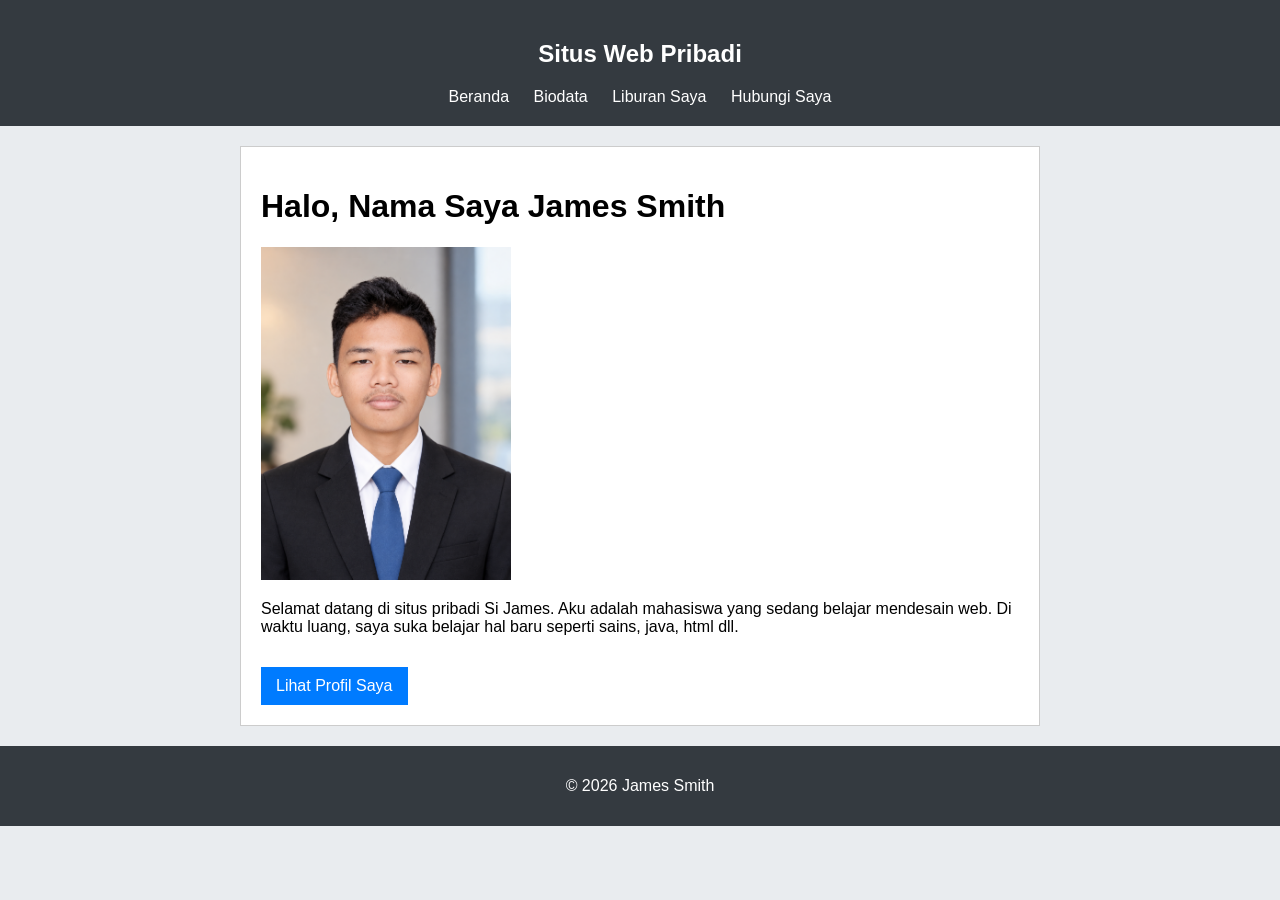
<file: index.html>
<!DOCTYPE html>
<html lang="id">
<head>
    <meta charset="UTF-8">
    <meta name="viewport" content="width=device-width, initial-scale=1.0">
    <title>Beranda</title>
    <link rel="stylesheet" href="style.css">
</head>
<body>

    <header>
        <h2>Situs Web Pribadi</h2>
        <nav>
            <a href="index.html">Beranda</a>
            <a href="biodata.html">Biodata</a>
            <a href="myHoliday.html">Liburan Saya</a>
            <a href="contact.html">Hubungi Saya</a>
        </nav>
    </header>

    <div class="konten">
        <h1>Halo, Nama Saya James Smith</h1>
        <img src="foto-saya.png" alt="Foto James Smith" style="max-width: 250px;">
        
        <p>Selamat datang di situs pribadi Si James. Aku adalah mahasiswa yang sedang belajar mendesain web. Di waktu luang, saya suka belajar hal baru seperti sains, java, html dll.</p>
        
        <a href="biodata.html" class="tombol">Lihat Profil Saya</a>
    </div>

    <footer>
        <p>&copy; 2026 James Smith</p>
    </footer>

</body>
</html>
</file>
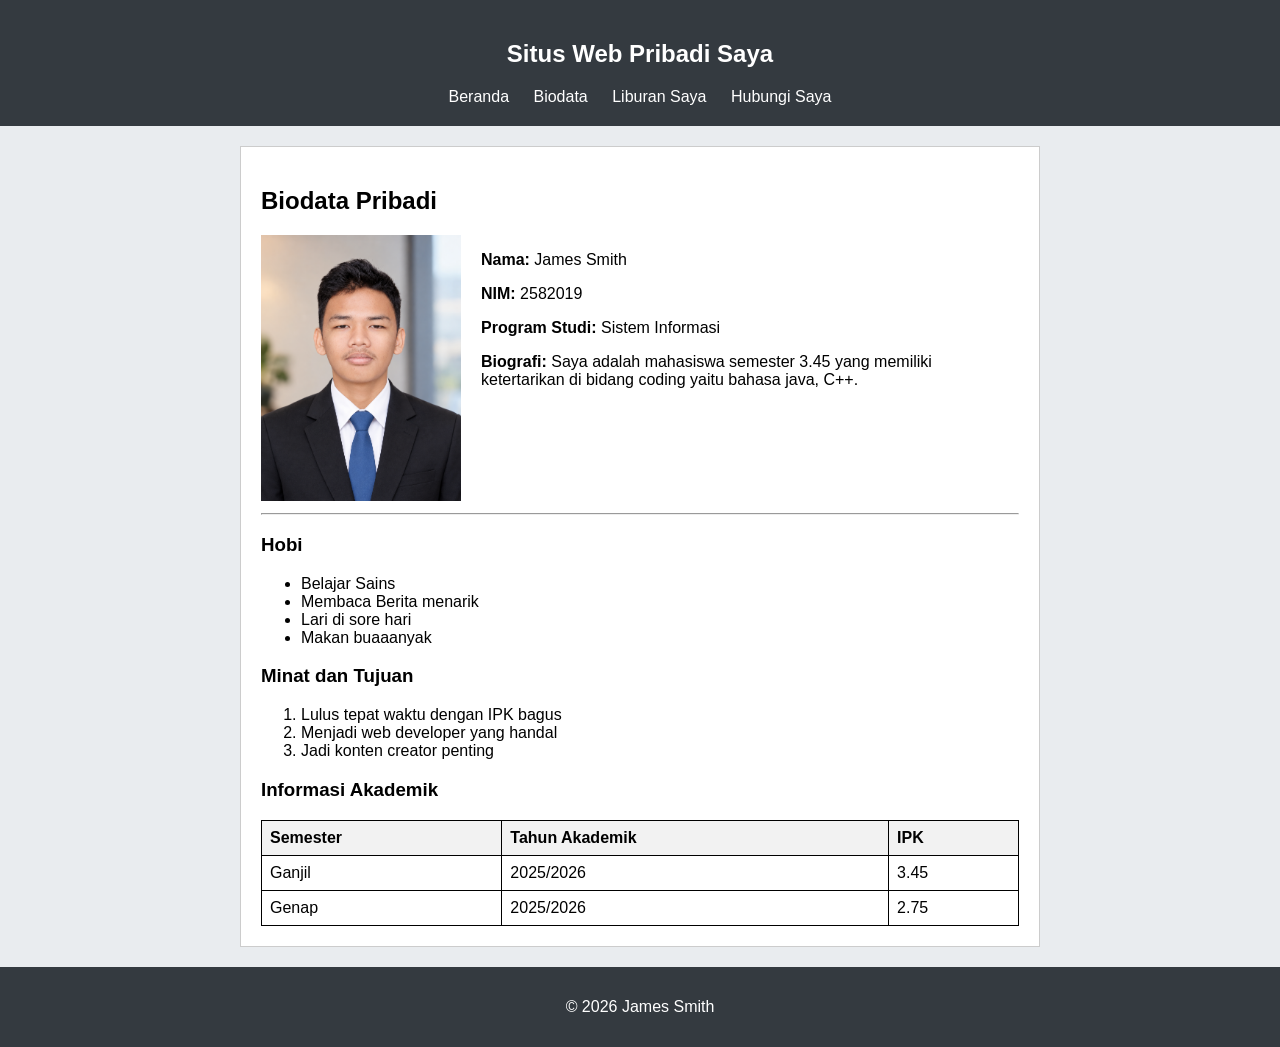
<file: biodata.html>
<!DOCTYPE html>
<html lang="id">
<head>
    <meta charset="UTF-8">
    <meta name="viewport" content="width=device-width, initial-scale=1.0">
    <title>Biodata</title>
    <link rel="stylesheet" href="style.css">
</head>
<body>

    <header>
        <h2>Situs Web Pribadi Saya</h2>
        <nav>
            <a href="index.html">Beranda</a>
            <a href="biodata.html">Biodata</a>
            <a href="myHoliday.html">Liburan Saya</a>
            <a href="contact.html">Hubungi Saya</a>
        </nav>
    </header>

    <div class="konten">
        <h2>Biodata Pribadi</h2>
        
        <div class="layout-biodata">
            <div>
                <img src="foto-saya.png" alt="Foto Profil" class="foto-profil">
            </div>
            <div>
                <p><strong>Nama:</strong> James Smith</p>
                <p><strong>NIM:</strong> 2582019</p>
                <p><strong>Program Studi:</strong> Sistem Informasi</p>
                <p><strong>Biografi:</strong> Saya adalah mahasiswa semester 3.45 yang memiliki ketertarikan di bidang coding yaitu bahasa java, C++.</p>
            </div>
        </div>

        <hr>

        <h3>Hobi </h3>
        <ul>
            <li>Belajar Sains</li>
            <li>Membaca Berita menarik</li>
            <li>Lari di sore hari</li>
            <li>Makan buaaanyak</li>
        </ul>

        <h3>Minat dan Tujuan </h3>
        <ol>
            <li>Lulus tepat waktu dengan IPK bagus</li>
            <li>Menjadi web developer yang handal</li>
            <li>Jadi konten creator penting</li>
        </ol>

        <h3>Informasi Akademik</h3>
        <table>
            <tr>
                <th>Semester</th>
                <th>Tahun Akademik</th>
                <th>IPK</th>
            </tr>
            <tr>
                <td>Ganjil</td>
                <td>2025/2026</td>
                <td>3.45</td>
            </tr>
            <tr>
                <td>Genap</td>
                <td>2025/2026</td>
                <td>2.75</td>
            </tr>
        </table>
    </div>

    <footer>
        <p>&copy; 2026 James Smith</p>
    </footer>

</body>
</html>
</file>
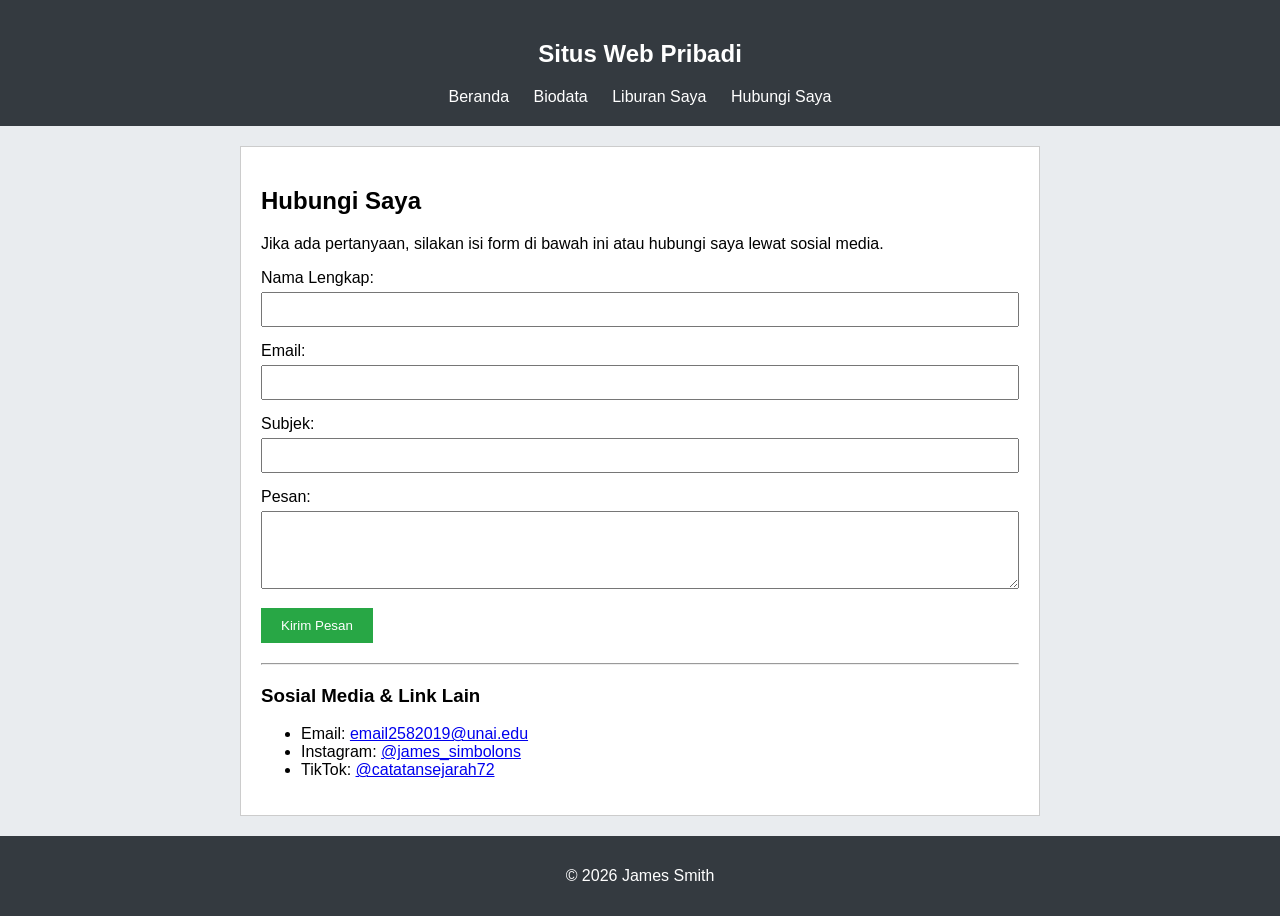
<file: contact.html>
<!DOCTYPE html>
<html lang="id">
<head>
    <meta charset="UTF-8">
    <meta name="viewport" content="width=device-width, initial-scale=1.0">
    <title>Telpon aku dong </title>
    <link rel="stylesheet" href="style.css">
</head>
<body>

    <header>
        <h2>Situs Web Pribadi</h2>
        <nav>
            <a href="index.html">Beranda</a>
            <a href="biodata.html">Biodata</a>
            <a href="myHoliday.html">Liburan Saya</a>
            <a href="contact.html">Hubungi Saya</a>
        </nav>
    </header>

    <div class="konten">
        <h2>Hubungi Saya</h2>
        <p>Jika ada pertanyaan, silakan isi form di bawah ini atau hubungi saya lewat sosial media.</p>

        <form action="mailto:email2582019@unai.edu" method="post" enctype="text/plain">
            <div class="input-grup">
                <label>Nama Lengkap:</label>
                <input type="text" name="nama" required minlength="3">
            </div>

            <div class="input-grup">
                <label>Email:</label>
                <input type="email" name="email" required>
            </div>

            <div class="input-grup">
                <label>Subjek:</label>
                <input type="text" name="subjek" required>
            </div>

            <div class="input-grup">
                <label>Pesan:</label>
                <textarea name="pesan" rows="4" required></textarea>
            </div>

            <button type="submit" class="btn-kirim">Kirim Pesan</button>
        </form>

        <hr style="margin: 20px 0;">

        <h3>Sosial Media & Link Lain</h3>
        <ul>
            <li>Email: <a href="mailto:email2582019@unai.edu">email2582019@unai.edu</a></li>
            <li>Instagram: <a href="https://instagram.com/james_simbolons" target="_blank">@james_simbolons</a></li>
            <li>TikTok: <a href="https://www.tiktok.com/@catatansejarah72" target="_blank">@catatansejarah72</a></li>
        </ul>
    </div>

    <footer>
        <p>&copy; 2026 James Smith</p>
    </footer>

</body>
</html>
</file>
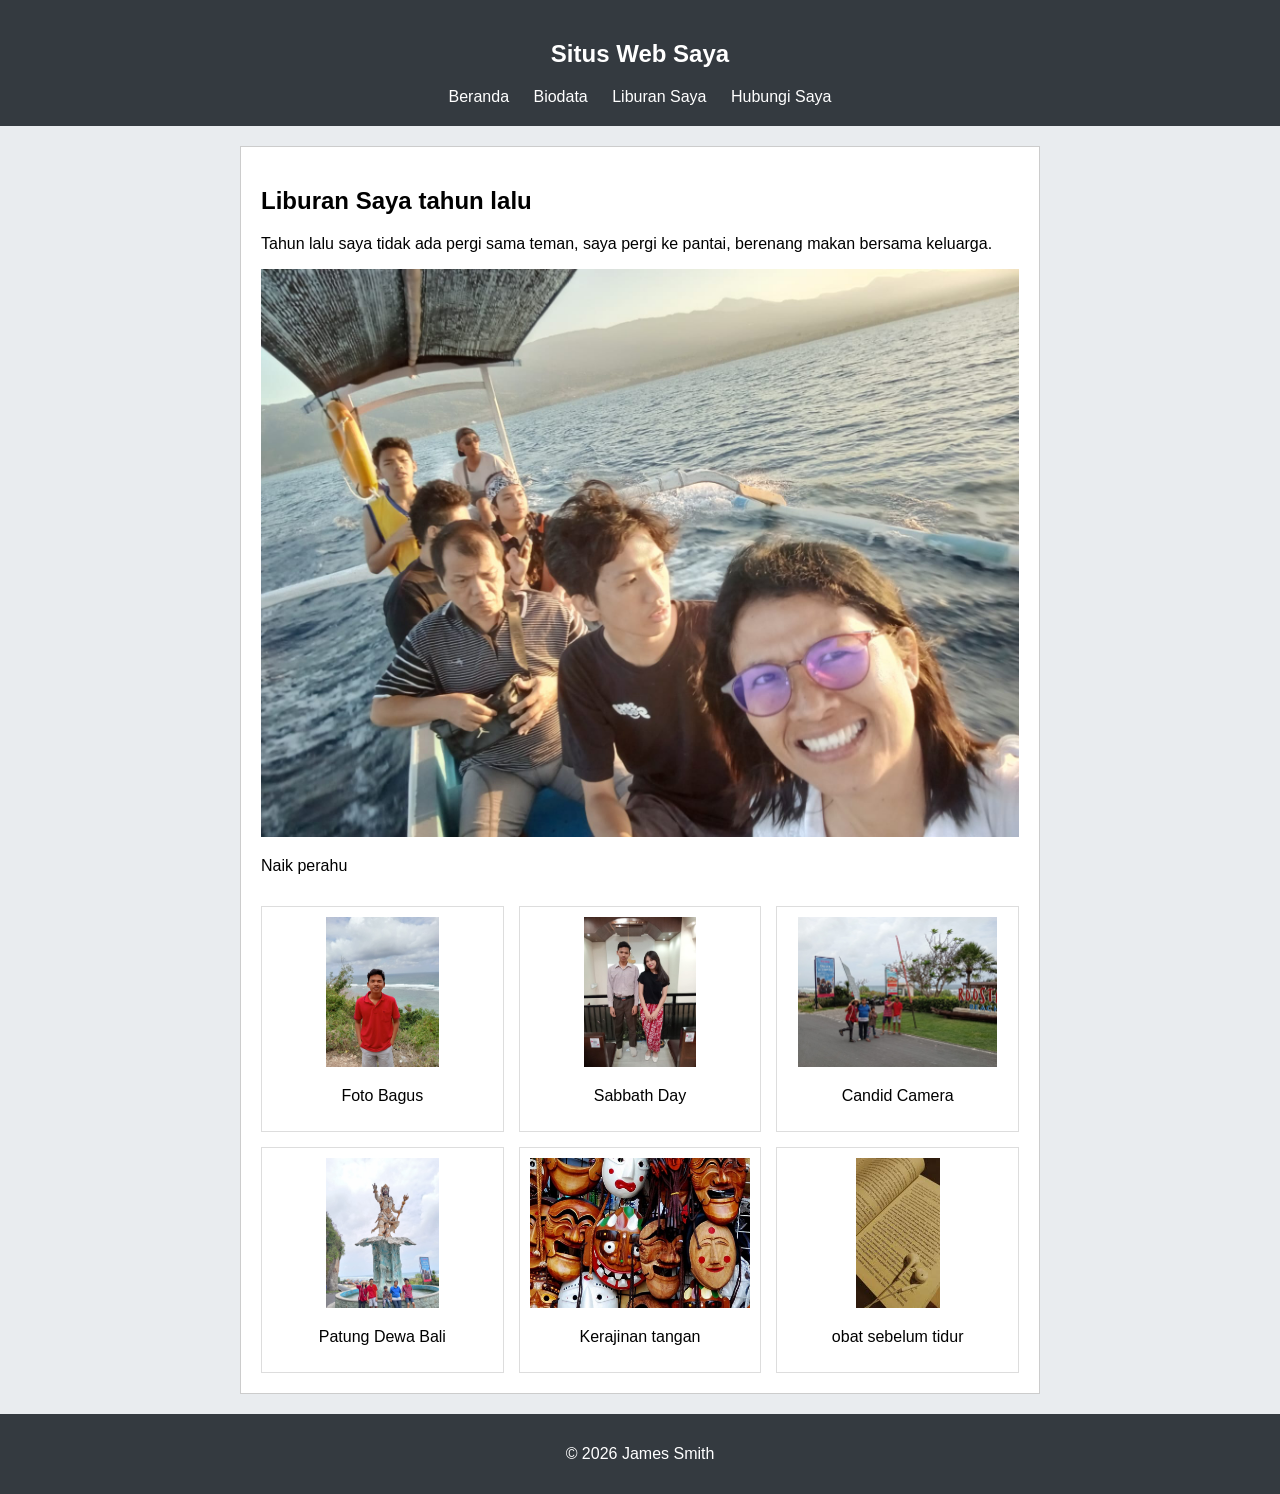
<file: myHoliday.html>
<!DOCTYPE html>
<html lang="id">
<head>
    <meta charset="UTF-8">
    <meta name="viewport" content="width=device-width, initial-scale=1.0">
    <title>Liburan Saya</title>
    <link rel="stylesheet" href="style.css">
</head>
<body>

    <header>
        <h2>Situs Web Saya</h2>
        <nav>
            <a href="index.html">Beranda</a>
            <a href="biodata.html">Biodata</a>
            <a href="myHoliday.html">Liburan Saya</a>
            <a href="contact.html">Hubungi Saya</a>
        </nav>
    </header>

    <div class="konten">
        <h2>Liburan Saya tahun lalu</h2>
        <p>Tahun lalu saya tidak ada pergi sama teman, saya pergi ke pantai, berenang makan bersama keluarga.</p>

        <div class="galeri-flex">
            <div class="foto-l
            iburan">
                <img src="liburan1.jpeg" alt="Naik perahu">
                <p>Naik perahu</p>
            </div>
            <div class="foto-liburan">
                <img src="liburan2.jpeg" alt="it's mine">
                <p>Foto Bagus</p>
            </div>
            <div class="foto-liburan">
                <img src="liburan3.jpeg" alt="Foto di gereja">
                <p>Sabbath Day</p>
            </div>
            <div class="foto-liburan">
                <img src="liburan4.jpeg" alt="Keluarga Bahagia">
                <p>Candid Camera</p>
            </div>
            <div class="foto-liburan">
                <img src="liburan5.jpeg" alt="Foto di depan Patung">
                <p>Patung Dewa Bali</p>
            </div>
            <div class="foto-liburan">
                <img src="liburan6.jpeg" alt="Beli oleh-oleh">
                <p>Kerajinan tangan</p>
            </div>
            <div class="foto-liburan">
                <img src="liburan7.jpg" alt="Baca Buku">
                <p>obat sebelum tidur</p>
            </div>
        </div>
    </div>

    <footer>
        <p>&copy; 2026 James Smith</p>
    </footer>

</body>
</html>
</file>
<file: style.css>
* {
    box-sizing: border-box;
}

body {
    font-family: Arial, sans-serif;
    margin: 0;
    padding: 0;
    background-color: #e9ecef;
}

header {
    background-color: #343a40;
    color: white;
    text-align: center;
    padding: 20px;
}

nav a {
    color: white;
    text-decoration: none;
    margin: 0 10px;
    font-size: 16px;
}

nav a:hover {
    text-decoration: underline;
}

.konten {
    background-color: white;
    max-width: 800px;
    margin: 20px auto; 
    padding: 20px;
    border: 1px solid #ccc;
}

img {
    max-width: 100%;
    height: auto;
}

.tombol {
    display: inline-block;
    background-color: #007bff;
    color: white;
    padding: 10px 15px;
    text-decoration: none;
    margin-top: 15px;
}

.layout-biodata {
    display: grid;
    grid-template-columns: 200px 1fr;
    gap: 20px;
}

.foto-profil {
    width: 100%;
    max-width: 200px;
    aspect-ratio: 3 / 4; 
    object-fit: cover;
}

table {
    width: 100%;
    border-collapse: collapse;
    margin-top: 15px;
}

table, th, td {
    border: 1px solid black;
}

th, td {
    padding: 8px;
    text-align: left;
}

th {
    background-color: #f2f2f2;
}

.galeri-flex {
    display: flex;
    flex-wrap: wrap;
    justify-content: flex-start;
    align-items: stretch;
    gap: 15px;
}

.foto-liburan {
    flex: 1 1 200px;
    border: 1px solid #ddd;
    padding: 10px;
    text-align: center;
}

.foto-liburan img {
    height: 150px;
    object-fit: cover;
}

.input-grup {
    margin-bottom: 15px;
}

.input-grup label {
    display: block;
    margin-bottom: 5px;
}

.input-grup input, .input-grup textarea {
    width: 100%;
    padding: 8px;
}

.btn-kirim {
    background-color: #28a745;
    color: white;
    padding: 10px 20px;
    border: none;
    cursor: pointer;
}

footer {
    background-color: #343a40;
    color: white;
    text-align: center;
    padding: 15px;
    margin-top: 20px;
}

@media (max-width: 600px) {
    .layout-biodata {
        grid-template-columns: 1fr; 
    }
    
    nav a {
        display: block; 
        margin-top: 10px;
    }
}
</file>
